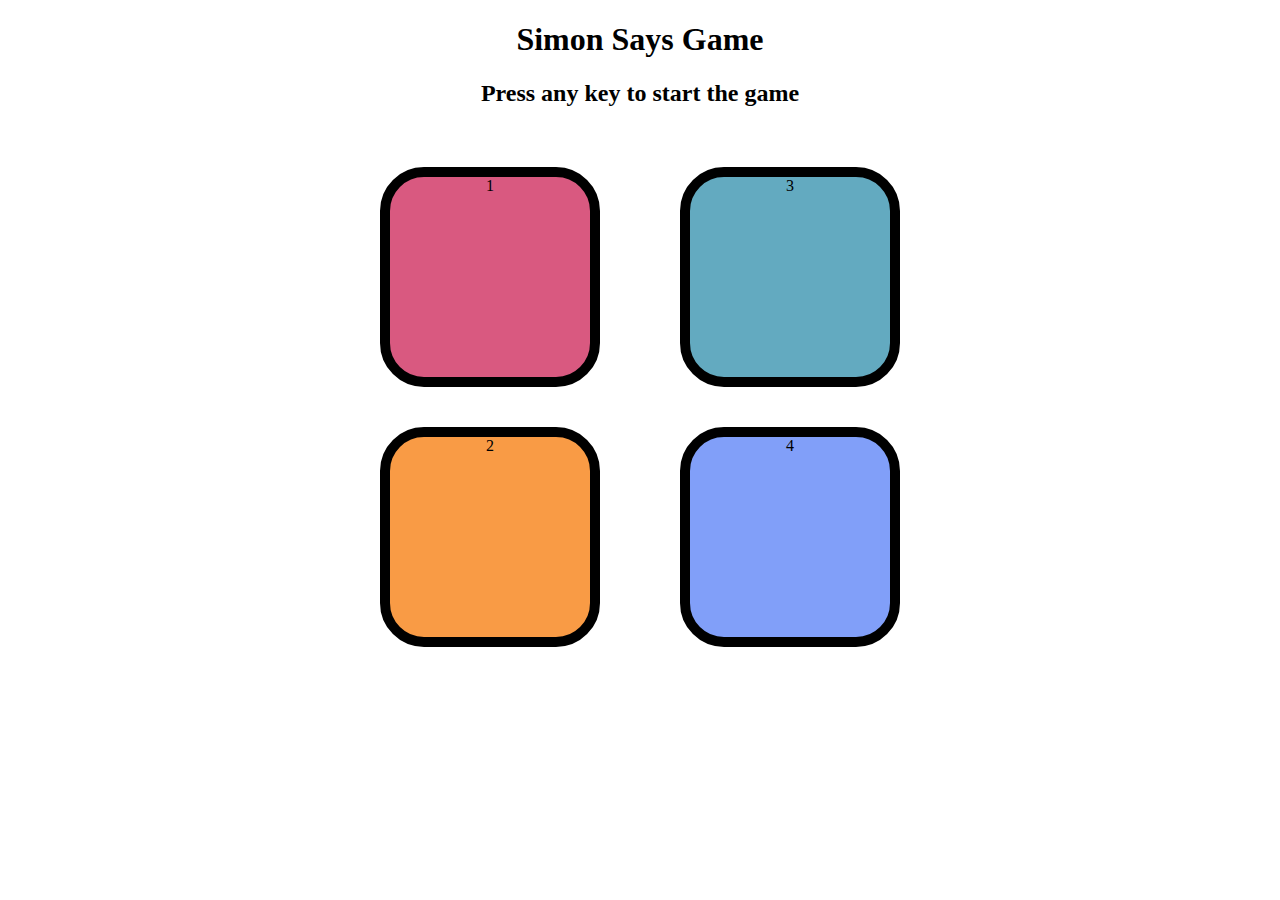
<file: index.html>
<!DOCTYPE html>
<html lang="en">
<head>
    <meta charset="UTF-8">
    <meta name="viewport" content="width=device-width, initial-scale=1.0">
    <title>Simon Game</title>
    <link rel="stylesheet" href="simon.css" />
</head>
<body>
    <h1> Simon Says Game</h1>
    <h2> Press any key to start the game</h2>

    <div>
        <div class="btn-container">
            <div class="line-1">
                <div class="btn red" type="button" id="red">1</div>
                <div class="btn yellow" type="button" id="yellow">2</div>
            </div>
            <div class="line-2">
                <div class="btn green" type="button" id="green">3</div>
                <div class="btn purple" type="button" id="purple">4</div>
            </div>
            
        </div>
    </div>
    <script src="simon.js" ></script>
</body>
</html>
</file>
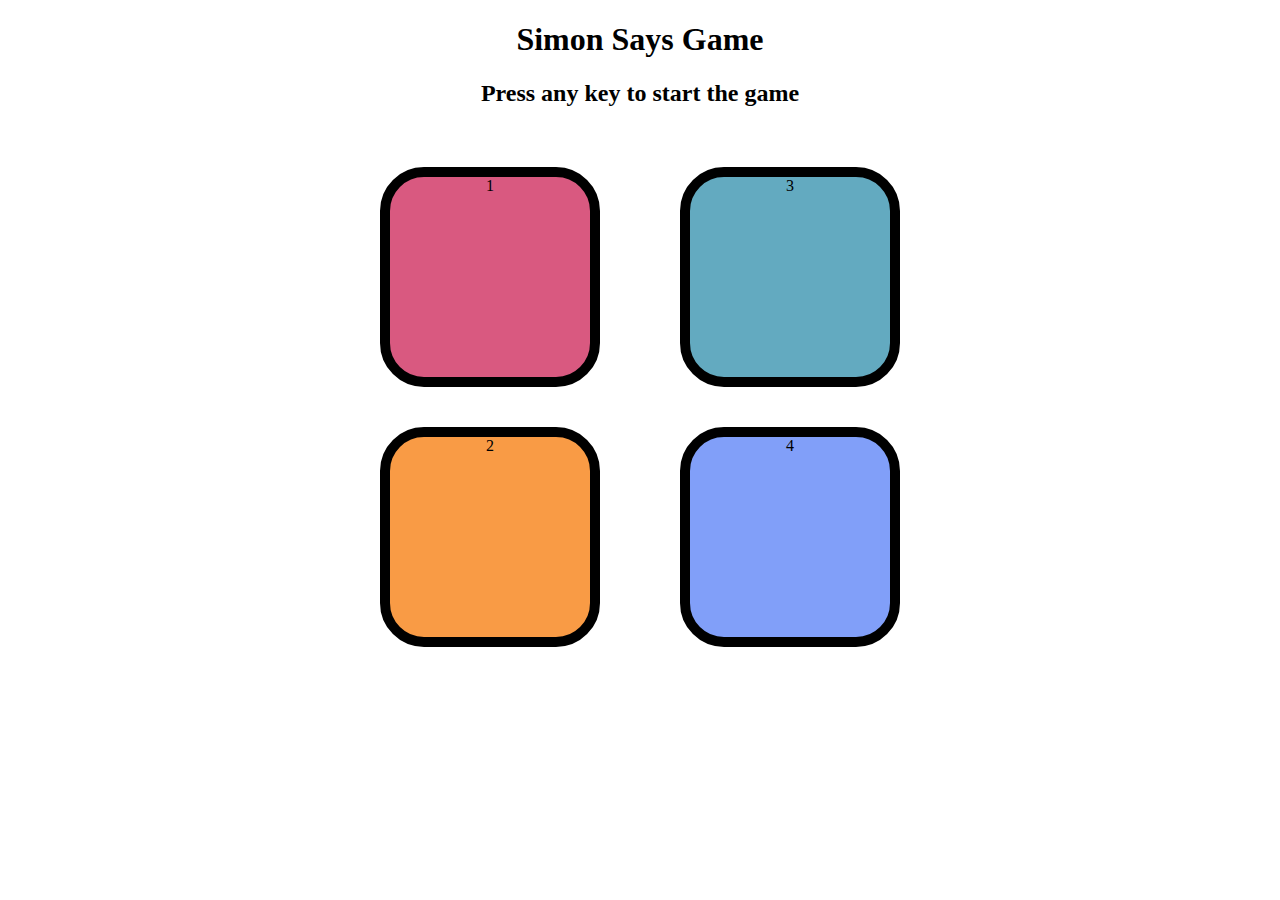
<file: index.html.html>
<!DOCTYPE html>
<html lang="en">
<head>
    <meta charset="UTF-8">
    <meta name="viewport" content="width=device-width, initial-scale=1.0">
    <title>Simon Game</title>
    <link rel="stylesheet" href="simon.css" />
</head>
<body>
    <h1> Simon Says Game</h1>
    <h2> Press any key to start the game</h2>

    <div>
        <div class="btn-container">
            <div class="line-1">
                <div class="btn red" type="button" id="red">1</div>
                <div class="btn yellow" type="button" id="yellow">2</div>
            </div>
            <div class="line-2">
                <div class="btn green" type="button" id="green">3</div>
                <div class="btn purple" type="button" id="purple">4</div>
            </div>
            
        </div>
    </div>
    <script src="simon.js" ></script>
</body>
</html>
</file>
<file: simon.css>
body{
    text-align: center;
}

.btn{
    height: 200px;
    width: 200px;
    border-radius: 20%;
    border: 10px solid black;
    margin: 2.5rem;
}

.btn-container {
    display: flex;
    justify-content: center;
}

.yellow{
    background-color: #f99b45;
}

.green{
    background-color: #63aac0;
}
.purple{
    background-color: #819ff9;
}
.red{
    background-color: #d95980;
}

.flash{
    background-color: white;
}
.userflash{
    background-color: green;
}
</file>
